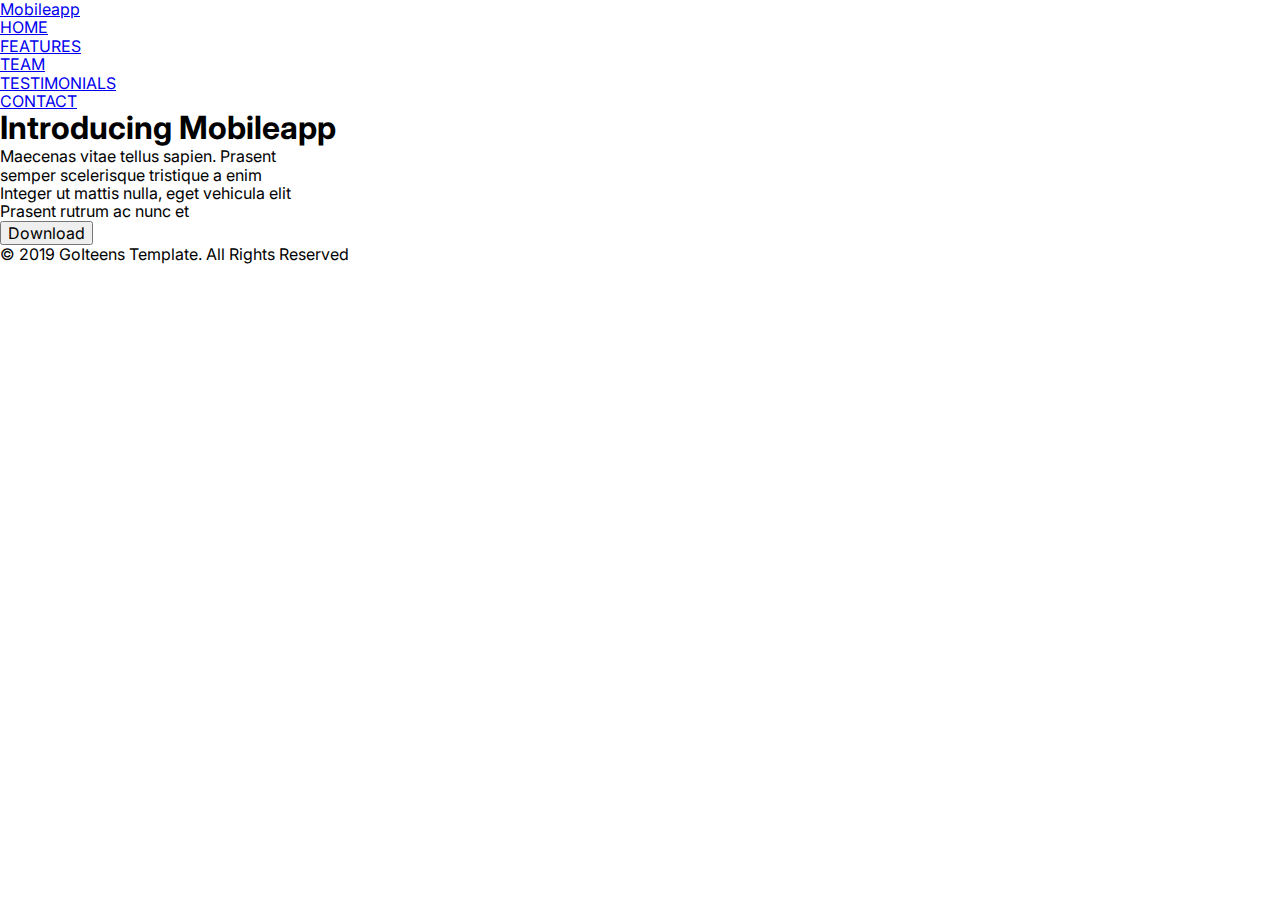
<file: index.html>
<!DOCTYPE html>
<html lang="en">

<head>
  <meta charset="UTF-8" />
  <meta http-equiv="X-UA-Compatible" content="IE=edge" />
  <meta name="viewport" content="width=device-width, initial-scale=1.0" />
  <title>FS-106</title>
  <link rel="stylesheet" href="https://cdnjs.cloudflare.com/ajax/libs/modern-normalize/2.0.0/modern-normalize.min.css">
  <link rel="preconnect" href="https://fonts.googleapis.com">
  <link rel="preconnect" href="https://fonts.gstatic.com" crossorigin>
  <link
    href="https://fonts.googleapis.com/css2?family=DM+Sans:ital,opsz,wght@0,9..40,100..1000;1,9..40,100..1000&family=Inter:wght@100..900&family=Poppins:ital,wght@0,400;0,500;0,700;1,400;1,500;1,700&display=swap"
    rel="stylesheet">
  <link rel="stylesheet" href="./css/style.css">
</head>

<body>
  <header>
    <nav>
      <a href="#">Mobileapp</a>
      <ul>
        <li><a href="#">HOME</a></li>
        <li><a href="#">FEATURES</a></li>
        <li><a href="#">TEAM</a></li>
        <li><a href="#">TESTIMONIALS</a></li>
        <li><a href="#">CONTACT</a></li>
      </ul>
    </nav>
  </header>
  <main>
    <section>
      <h1>Introducing Mobileapp</h1>
      <p>
        Maecenas vitae tellus sapien. Prasent
      </p>
      <ul>
        <li>semper scelerisque tristique a enim</li>
        <li>Integer ut mattis nulla, eget vehicula elit</li>
        <li>Prasent rutrum ac nunc et</li>
      </ul>
      <button type="button">Download</button>
    </section>
  </main>
  <p>© 2019 GoIteens Template. All Rights Reserved</p>
</body>

</html>
</file>
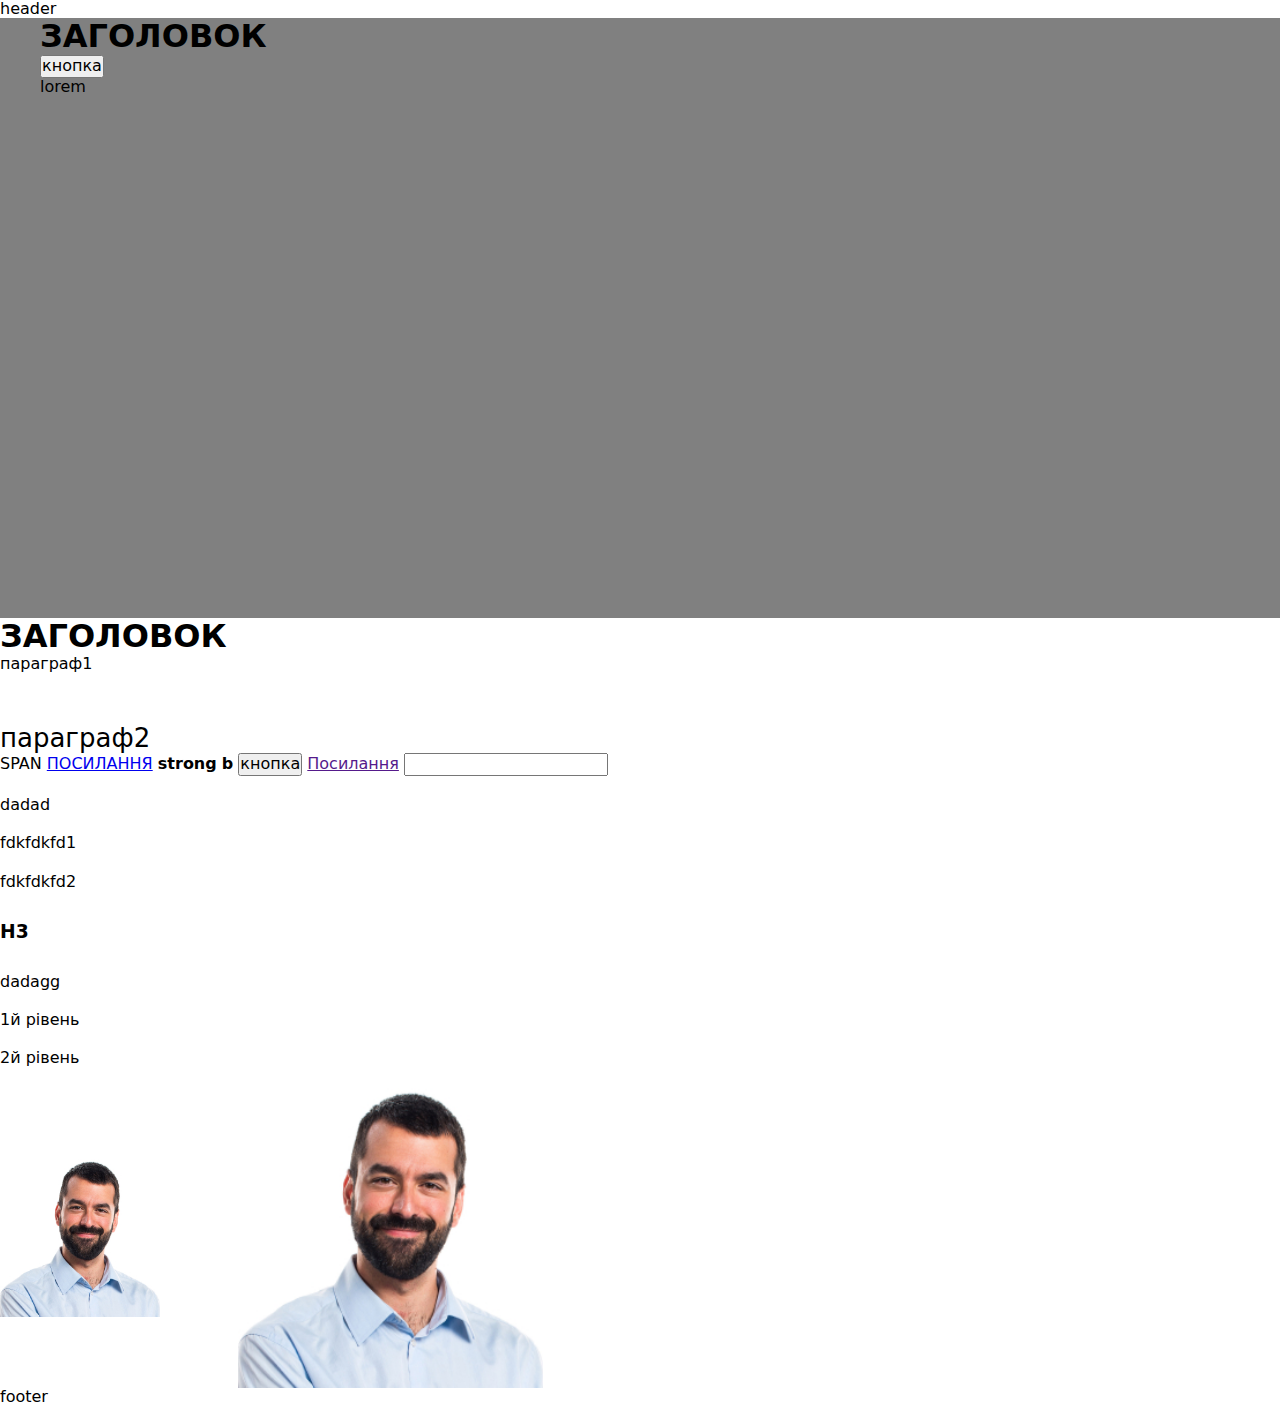
<file: test.html>
<!DOCTYPE html>
<html lang="en">

<head>
    <meta charset="UTF-8">
    <meta http-equiv="X-UA-Compatible" content="IE=edge">
    <meta name="viewport" content="width=device-width, initial-scale=1.0">
    <title>TEST</title>
    <link rel="stylesheet"
        href="https://cdnjs.cloudflare.com/ajax/libs/modern-normalize/2.0.0/modern-normalize.min.css">
    <link rel="stylesheet" href="/css/test.css">
</head>

<body>
    <header>header</header>
    <main>
        <section class="hero">
            <div class="container">
                <h1>ЗАГОЛОВОК</h1>
                <button type="button">кнопка</button>
                <p>lorem</p>
            </div>
        </section>
        <section>
            <h1>ЗАГОЛОВОК</h1>

            <p class="par1" tabindex="0">параграф1</p>
            <p class="par2">параграф2</p>
            <span>SPAN</span>
            <a href="#">ПОСИЛАННЯ</a>
            <strong>strong</strong>
            <b>b</b>

            <button type="button">кнопка</button>

            <a href="">Посилання</a>

            <input type="text">

            <div class="desc">
                <p class="text">dadad</p>
                <p>fdkfdkfd1</p>
                <p>fdkfdkfd2</p>
                <h3>H3</h3>
                <p>dadagg</p>
                <ul class="list">
                    <li>
                        <p>1й рівень</p>
                        <ul>
                            <li>
                                <p>2й рівень</p>
                            </li>
                        </ul>
                    </li>
                </ul>


            </div>
        </section>

        <div class="images">
            <img src="./img/mark.jpg" width="264" height="260" class="img-html" alt="image">
            <div class="img-css"></div>
        </div>
    </main>

    <footer>footer</footer>
</body>

</html>
</file>
<file: css/style.css>
body {
  font-family: "Inter", sans-serif;
}

img {
  max-width: 100%;
  height: auto;
  display: block;
}
ul,
h1,
h2,
h3,
h4,
h5,
h6,
p {
  margin: 0;
  padding: 0;
}
</file>
<file: css/test.css>
* {
  box-sizing: border-box;
  margin: 0;
  padding: 0;
}

button {
  cursor: pointer;
}

button:hover,
button:focus {
  color: red;
}
.container {
  max-width: 1200px;
  margin: 0 auto;
}
p:focus {
  background-color: red;
}

.par1 {
  margin-bottom: 50px;
}

.par2 {
  margin-top: 30px;
  font-size: 16px;
}
.par2 {
  font-size: 26px;
}
#par {
  background: fuchsia;
}

.desc p {
  margin: 20px 0;
}
.desc h1,
.desc h2,
.desc h3,
.desc h4,
.desc h5,
.desc h6 {
  margin: 30px 0;
}

.list > li {
  /* background-color: red; */
}

p + p {
  margin-top: 20px;
}

.images {
  display: flex;
  gap: 30px;
}
/*  */
img {
  max-width: 100%;
  height: auto;
  display: block;
}
.img-html {
  width: 160px;
  height: 300px;
  object-position: 50% 50%;
  object-fit: contain;
}
.img-css {
  width: 400px;
  height: 300px;
  background: url("../img/mark.jpg");
  background-repeat: no-repeat;
  background-position: 50% 50%;
  background-size: contain;
}

/*  */
.hero {
  background-color: gray;
  min-height: 600px;
}
</file>
